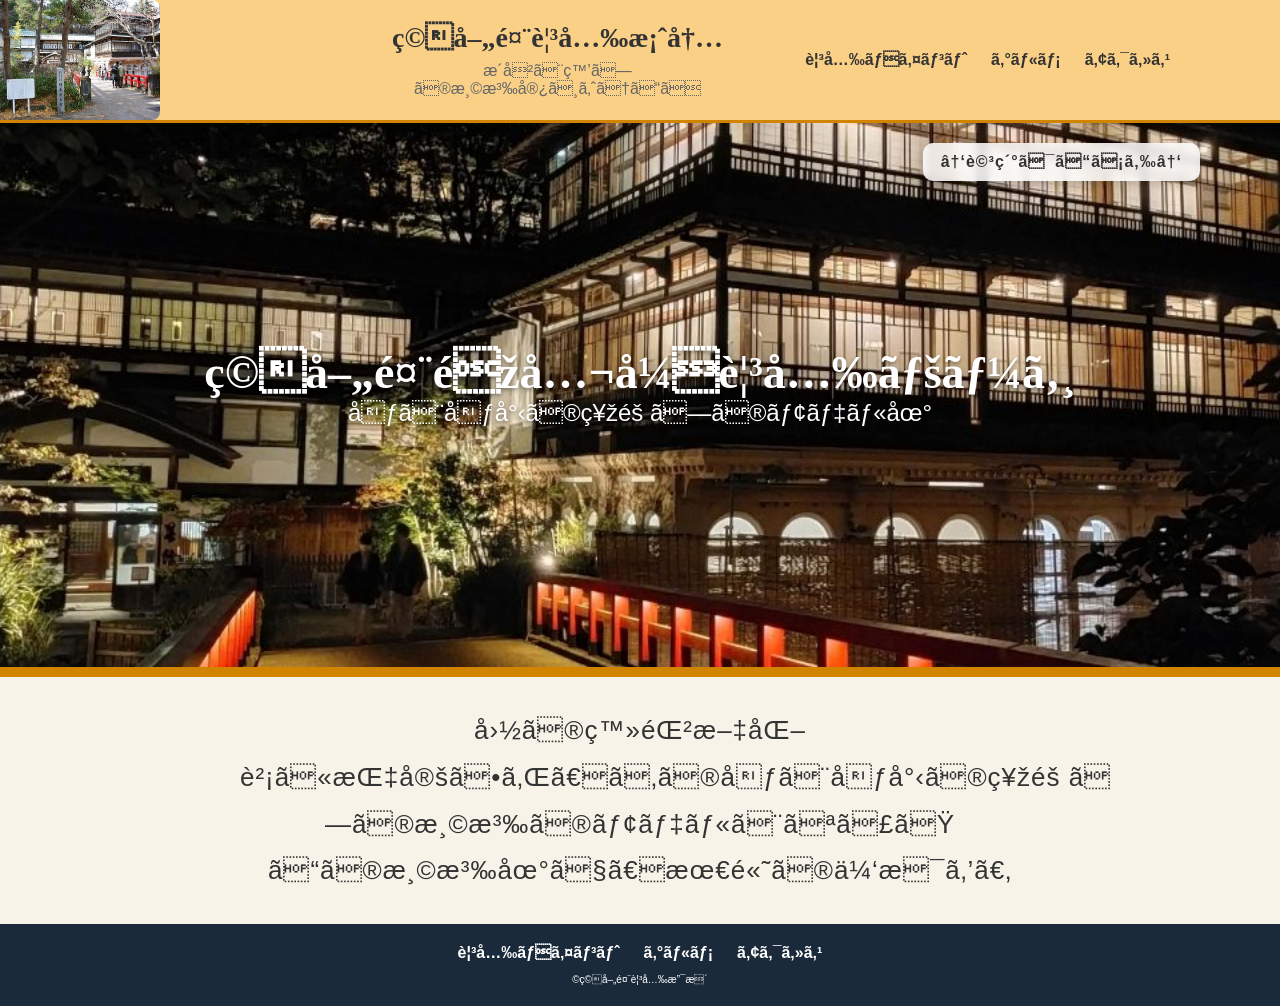
<file: index.html>
<!DOCTYPE html>
<html>
    <head>
        <meta charset="UTF=8">
        <title>積善館観光
        </title>
        <meta name="description" content="ページの概要">
        <meta name="viewport" content="width=device-width">
        <script src="js/toggle-menu.js"></script>
        <link href="css/common.css" rel="stylesheet">
        <link href="css/index.css" rel="stylesheet">
    </head>
    <body>
        <header class="header">
            <div class="header-inner">
                <a class="header-logo" href="index.html">
                    <img src="images/mainmenu.jpg" alt="ロゴ">
                </a>
                <div class="header-title">
                    <h1>積善館観光案内</h1>
                    <p>歴史と癒しの温泉宿へようこそ</p>
                </div>
                <button class="toggle-menu-button"></button>
                <div class="header-site-menu">
                    <nav class="site-menu">
                    <ul>
                        <li><a href="point.html">観光ポイント</a></li>
                        <li><a href="gurume.html">グルメ</a></li>
                        <li><a href="access.html">アクセス</a></li>
                        </ul>
                    </nav>
                </div>
            </div>
        </header> 
        <!--ここからmain-->
        <main>
            <div class="first-view">
                <div class="detail-pop">
                    ↑詳細はこちら↑
                </div>
                <div class="first-view-text">
                    <h1>積善館非公式観光ページ</h1>
                    <p>千と千尋の神隠しのモデル地</p><br>
                </div>
            </div>
                <div class="first-text">
                    <h1>
                        国の登録文化財に指定され、あの千と千尋の神隠しの温泉のモデルとなった
                        この温泉地で、最高の休息を。
                    </h1>
                </div>
            

        </main>   

        <footer class="footer">
            <nav class="site-menu">
                    <ul>
                        <li><a href="point.html">観光ポイント</a></li>
                        <li><a href="gurume.html">グルメ</a></li>
                        <li><a href="access.html">アクセス</a></li>
                        </ul>
                    </nav>
                    
                    <p class="copylight"><small>&copy;積善館観光支援</small></p>
        </footer>
        <button id="backToTopBtn" class="back-to-top">▲</button>
    </body>
</html>
</file>
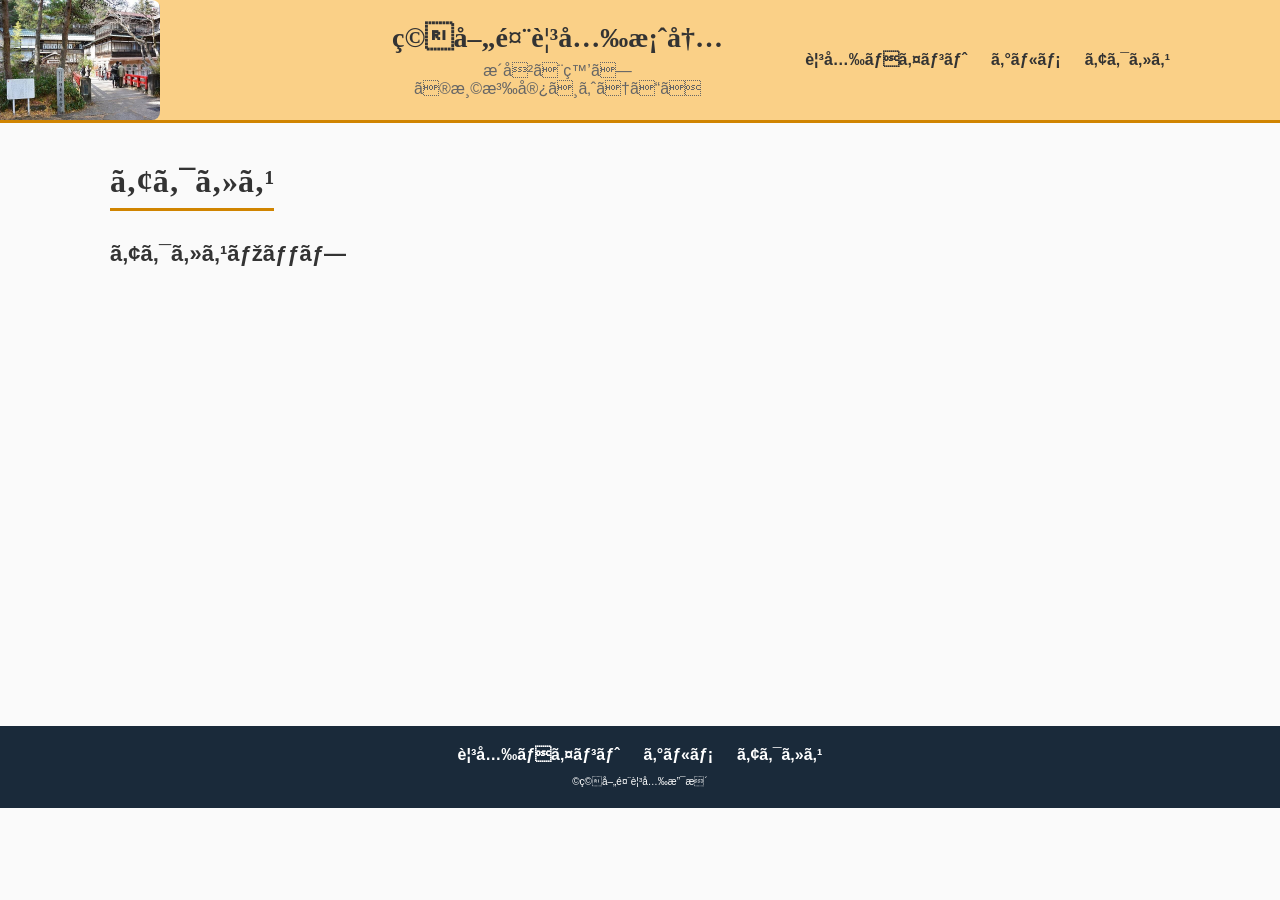
<file: access.html>
<!DOCTYPE html>
<html>
    <head>
        <meta charset="UTF=8">
        <title>積善館観光ページ</title>
        <meta name="description" content="ページの概要">
        <meta name="viewport" content="width=device-width">
        <script src="js/toggle-menu.js"></script>
        <link href="css/common.css" rel="stylesheet">
        <link href="css/access.css" rel="stylesheet">
    </head>
    <body>
        <header class="header">
            <div class="header-inner">
                <a class="header-logo" href="index.html">
                    <img src="images/mainmenu.jpg" alt="ロゴ">
                </a>
                <div class="header-title">
                    <h1>積善館観光案内</h1>
                    <p>歴史と癒しの温泉宿へようこそ</p>
                </div>
                <button class="toggle-menu-button"></button>
                <div class="header-site-menu">
                    <nav class="site-menu">
                    <ul>
                        <li><a href="point.html">観光ポイント</a></li>
                        <li><a href="gurume.html">グルメ</a></li>
                        <li><a href="access.html">アクセス</a></li>
                        </ul>
                    </nav>
                </div>
            </div>
        </header> 
        <main class="main">
            <div class="title">
                <h2>アクセス</h2>
            </div>
                <div class = "map">
                    <h2>アクセスマップ</h2>
                    <iframe src="https://www.google.com/maps/embed?pb=!1m18!1m12!1m3!1d3199.5075615230967!2d138.77377909999998!3d36.6863394!2m3!1f0!2f0!3f0!3m2!1i1024!2i768!4f13.1!3m3!1m2!1s0x601e0b1223d8f3ed%3A0x51bf4bdfb392c4b4!2z56mN5ZaE6aSo!5e0!3m2!1sja!2sjp!4v1784521269459!5m2!1sja!2sjp"  style="border:0;" allowfullscreen="" loading="lazy" referrerpolicy="strict-origin-when-cross-origin"></iframe>

                </div>
        </main>   
        <footer class="footer">
            <nav class="site-menu">
            <nav class="site-menu">
                    <ul>
                        <li><a href="point.html">観光ポイント</a></li>
                        <li><a href="gurume.html">グルメ</a></li>
                        <li><a href="access.html">アクセス</a></li>
                        </ul>
            </nav>
            
            <p class="copylight"><small>&copy;積善館観光支援</small></p>
        </footer>
        <button id="backToTopBtn" class="back-to-top">▲</button>
    </body>
</html>
</file>
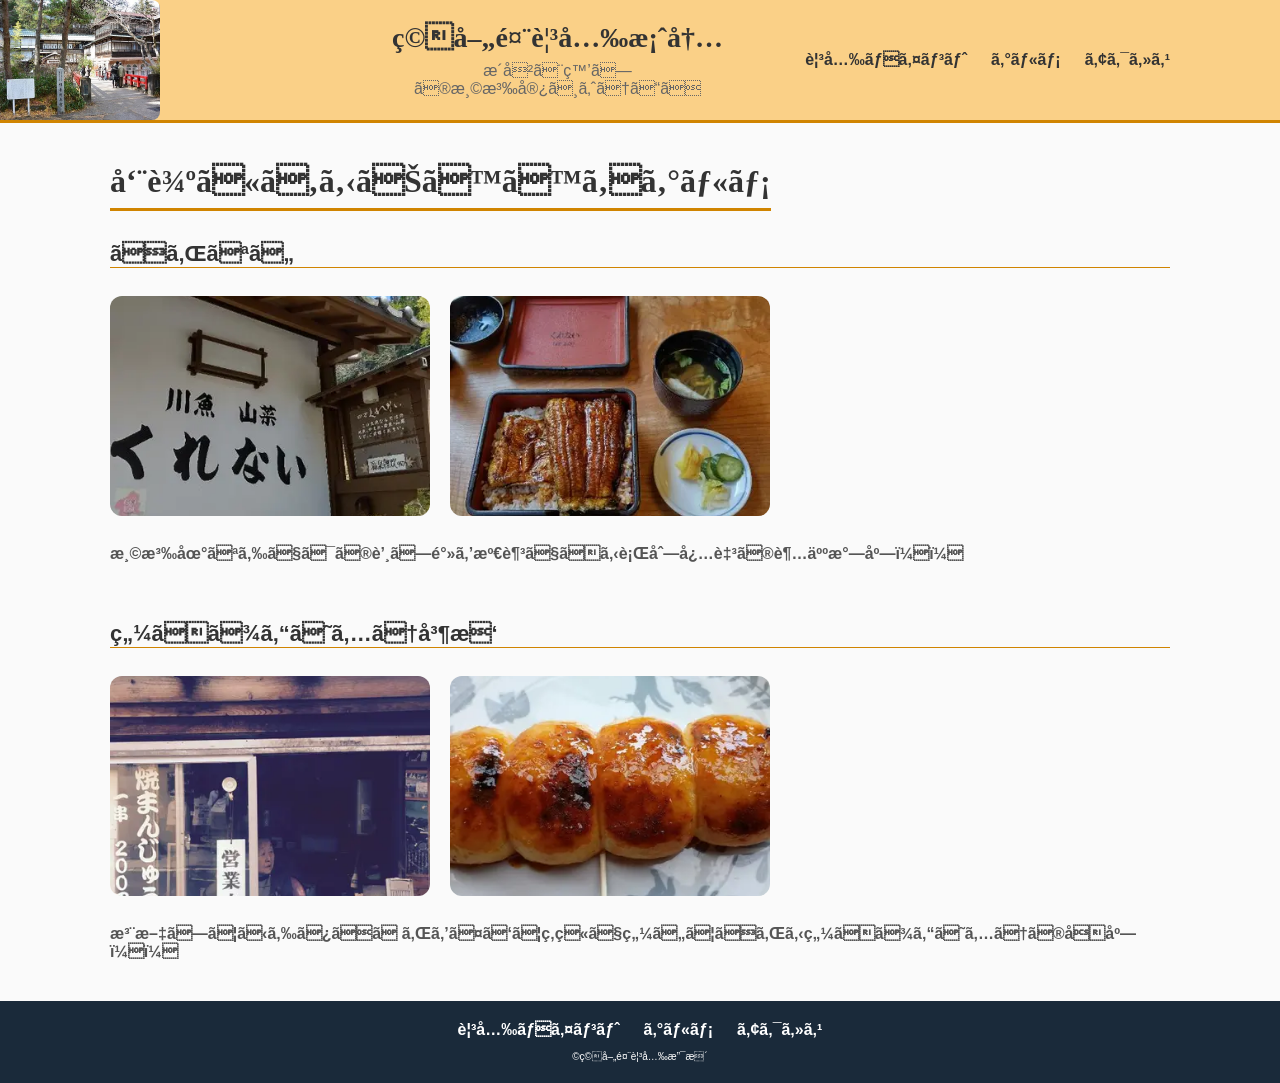
<file: gurume.html>
<!DOCTYPE html>
<html>
    <head>
        <meta charset="UTF=8">
        <title>積善館観光ページ</title>
        <meta name="description" content="ページの概要">
        <meta name="viewport" content="width=device-width">
        <script src="js/toggle-menu.js"></script>
        <link href="css/common.css" rel="stylesheet">
        <link href="css/gurume.css" rel="stylesheet">
    </head>
    <body>
        <header class="header">
            <div class="header-inner">
                <a class="header-logo" href="index.html">
                    <img src="images/mainmenu.jpg" alt="ロゴ">
                </a>
                <div class="header-title">
                    <h1>積善館観光案内</h1>
                    <p>歴史と癒しの温泉宿へようこそ</p>
                </div>
                <button class="toggle-menu-button"></button>
                <div class="header-site-menu">
                    <nav class="site-menu">
                    <ul>
                        <li><a href="point.html">観光ポイント</a></li>
                        <li><a href="gurume.html">グルメ</a></li>
                        <li><a href="access.html">アクセス</a></li>
                        </ul>
                    </nav>
                </div>
            </div>
        </header> 
        <main class="main">
            <div class="points">
                <h2>周辺にあるおすすめグルメ</h2>
                <div class="gourmet-block">
                    <h3>くれない</h3><br>
                    <div class="gourmet-images">
                        <img src="images/kurenaitenpo.jpg" width="300">
                        <img src="images/kurenaiunagi.jpg" width="300"><br>
                    </div>
                    <h4>温泉地ならではの蒸し鰻を満足できる行列必至の超人気店！！</h4><br>
                </div>
                <div class="gourmet-block">
                    <h3>焼きまんじゅう島村</h3><br>
                    <div class="gourmet-images">
                        <img src="images/simamuratenpo.jpg" width="300">
                        <img src="images/simamuradango.jpg" width="300"><br>
                    </div>
                    <h4>注文してからみそだれをつけて炭火で焼いてくれる焼きまんじゅうの名店！！</h4>
                </div>
            </div>
        </main>   
        <footer class="footer">
            <nav class="site-menu">
                    <ul>
                        <li><a href="point.html">観光ポイント</a></li>
                        <li><a href="gurume.html">グルメ</a></li>
                        <li><a href="access.html">アクセス</a></li>
                        </ul>
            </nav>
            
            <p class="copylight"><small>&copy;積善館観光支援</small></p>
        </footer>
        <button id="backToTopBtn" class="back-to-top">▲</button>
    </body>
</html>
</file>
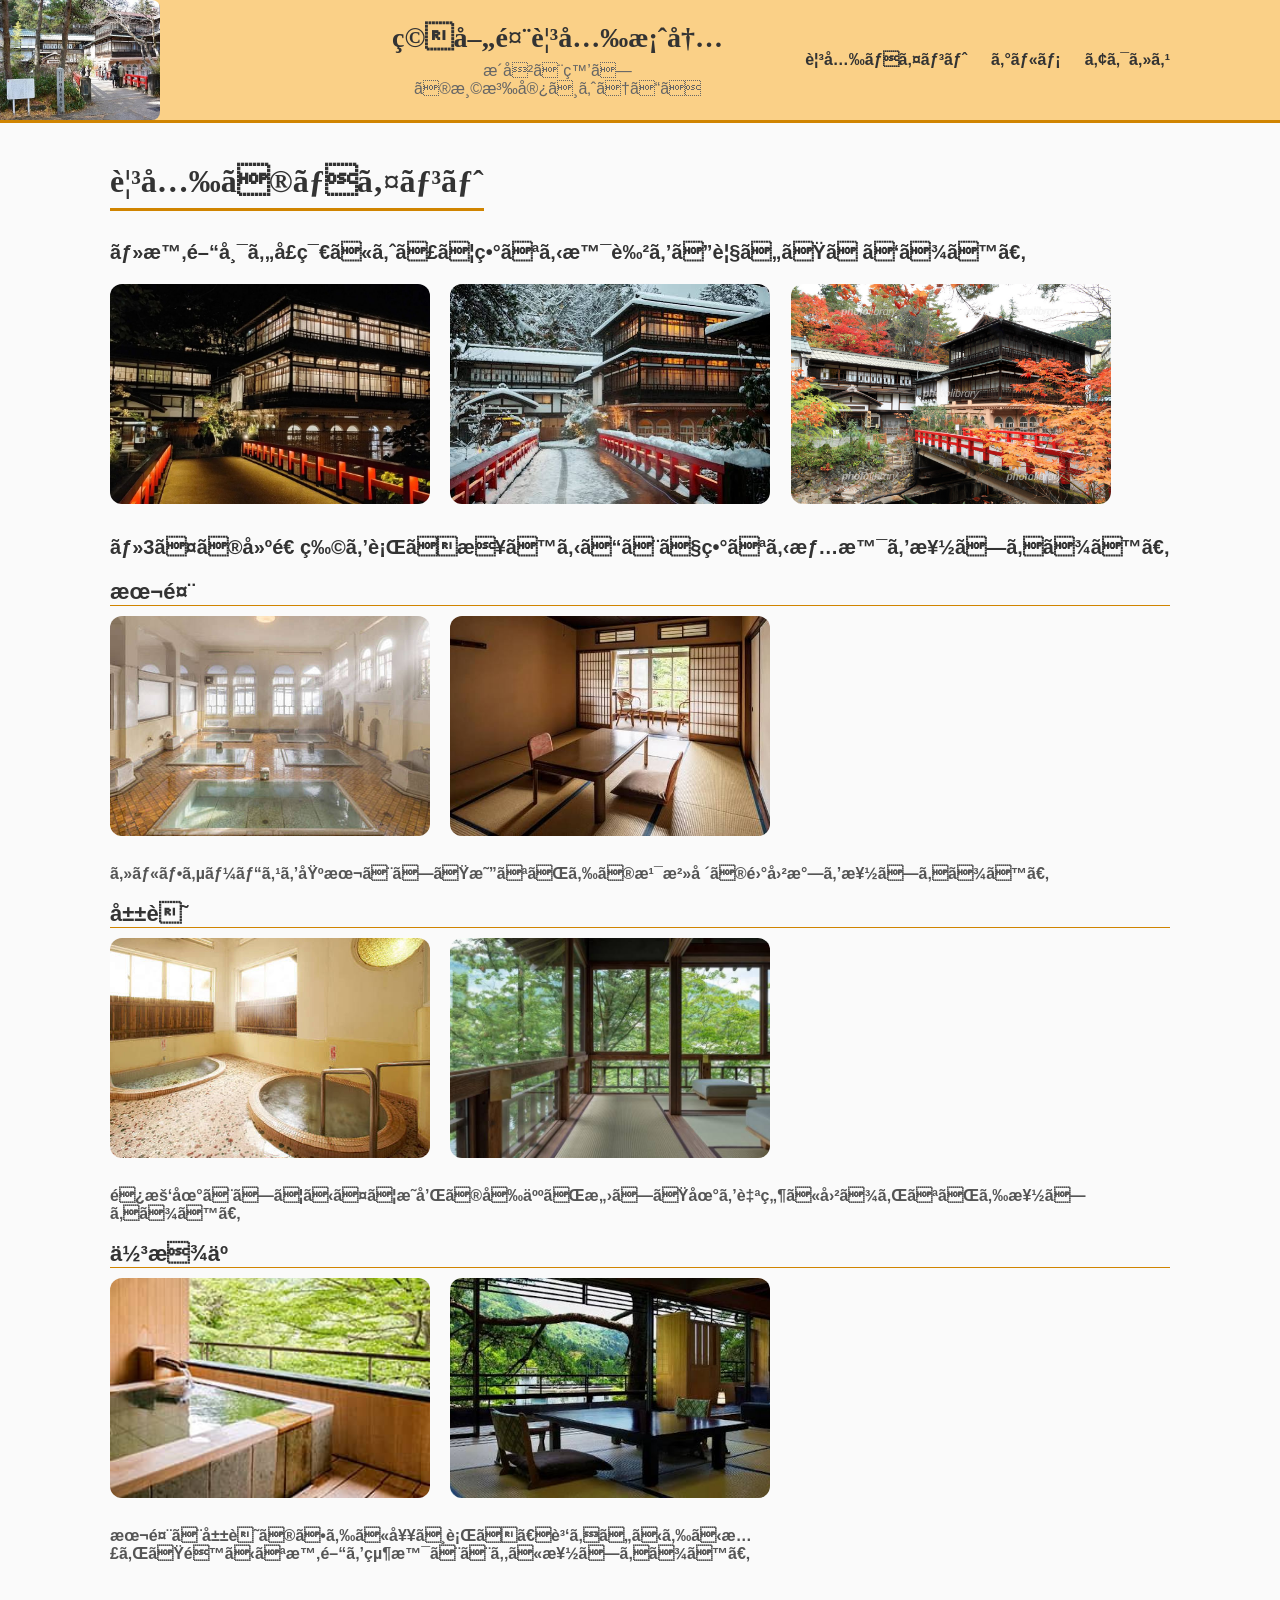
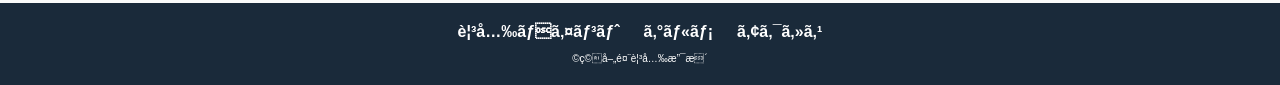
<file: point.html>
<!DOCTYPE html>
<html>
    <head>
        <meta charset="UTF=8">
        <title>積善館観光ページ</title>
        <meta name="description" content="ページの概要">
        <meta name="viewport" content="width=device-width">
        <script src="js/toggle-menu.js"></script>
        <link href="css/common.css" rel="stylesheet">
        <link href="css/point.css" rel="stylesheet">
    </head>
    <body>
        <header class="header">
            <div class="header-inner">
                <a class="header-logo" href="index.html">
                    <img src="images/mainmenu.jpg" alt="ロゴ">
                </a>
                <div class="header-title">
                    <h1>積善館観光案内</h1>
                    <p>歴史と癒しの温泉宿へようこそ</p>
                </div>
                <button class="toggle-menu-button"></button>
                <div class="header-site-menu">
                    <nav class="site-menu">
                        <ul>
                            <li><a href="point.html">観光ポイント</a></li>
                            <li><a href="gurume.html">グルメ</a></li>
                            <li><a href="access.html">アクセス</a></li>
                        </ul>
                    </nav>
                </div>
            </div>
        </header> 
        <main class="main">
            <div class="title">
                    <h1>観光のポイント</h1>
            </div>
            <div class="feature">
                <div class="feature-text">
                    <h2>・時間帯や季節によって異なる景色をご覧いただけます。</h2>
                </div>
                <div class="feature-images">
                    <img src = "images/kari.jpg" width="250">
                    <img src = "images/yuki.jpg" width="250">
                    <img src="images/aki.jpg" width="250"><br>
                </div><br>
                <div class="feature-text">
                    <h2>・3つの建造物を行き来することで異なる情景を楽しめます。</h2>
                </div>
                <div class="feature-block">
                    <h3>本館</h3>
                    <div class="feature-images">
                        <img src="images/honkanonsen.jpg" width="400">
                        <img src="images/honkanheya.jpg" width="400"><br>
                    </div>
                    <h4>セルフサービスを基本とした昔ながらの湯治場の雰囲気を楽しめます。</h4><br>
                </div>
                <div class="feature-block">
                    <h3>山荘</h3>
                    <div class="feature-images">
                        <img src="images/sansouonsen.jpg" width="400">
                        <img src="images/sansouheya.jpg" width="400"><br>
                    </div>
                    <h4>避暑地としてかつて昭和の偉人が愛した地を自然に囲まれながら楽しめます。</h4><br>
                </div>
                <div class="feature-block">
                    <h3>佳松亭</h3>
                    <div class="feature-images">
                        <img src="images/kasyouteionsen.jpg" width="400">
                        <img src="images/kasyouteiheya.jpg" width="400"><br>
                    </div>
                    <h4>本館と山荘のさらに奥へ行き、賑わいからか慣れた静かな時間を絶景とともに楽しめます。</h4>
                </div>

            </div> 
        </main>   
        <footer class="footer">
            <nav class="site-menu">
                <ul>
                    <li><a href="point.html">観光ポイント</a></li>
                    <li><a href="gurume.html">グルメ</a></li>
                    <li><a href="access.html">アクセス</a></li>
                    </ul>
            </nav>
            
            <p class="copylight"><small>&copy;積善館観光支援</small></p>
        </footer>
        <button id="backToTopBtn" class="back-to-top">▲</button>
    </body>
</html>
</file>
<file: css/common.css>
@charset "utf-8";

/*基本設定*/
*,
::before,
::after {
    padding:0;
    margin: 0;
    box-sizing: border-box;
}
ul,ol {
    list-style: none;
}
a {
    color: inherit;
    text-decoration: none;
}

/* ------------------------------
    全体
------------------------------ */
body {
    margin: 0;
    font-family: "Yu Gothic", sans-serif;
    color: #333;
    background: #fafafa;
}
img {
    max-width: 100%;
}

/* ------------------------------
    ヘッダー（PC）
------------------------------ */
.header {
    background: #fad087;
    border-bottom: 3px solid #d08400;
    position: relative;
}

.header-inner {
    padding:0 20px;
    max-width: 1100px;
    margin: 0 auto;
    gap: 40px;
    display: flex;
    align-items: center;
    justify-content: space-between;
    height: 120px;
}

.header-logo {
    height: 100%;
    position: absolute;
    top: 0;
    left: 0;
}

.header-logo img {
    height: 100%;
    width: auto;
    object-fit: cover;
    border-radius: 0 8px 8px 0;
}

.header-title {
    flex: 1;
    text-align: center;
    margin-left: 280px; 
    margin-right: 40px;
}

.header-title h1 {
    font-size: 28px;
    margin: 0;
    color: #333;
    font-family: "Noto Serif JP", serif;
}

.header-title p {
    margin: 8px 0 0;
    color: #666;
}

/* PCではヘッダー内に横並びで表示 */
.header-site-menu {
    display: block;
    position: static;
}

.header-site-menu nav ul {
    display: flex;
    gap: 24px;
}

/* ------------------------------
    メニュー（PC）
------------------------------ */
.site-menu ul {
    display: flex;
    gap: 24px;
}

.site-menu a {
    color: #333;
    font-weight: bold;
    transition: color .2s ease;
}

.site-menu a:hover {
    color: #0678b1;
}

/* ------------------------------
    ハンバーガーボタン（PCでは非表示）
------------------------------ */
.toggle-menu-button {
    display: none;
    border: none;
    background: transparent;
    cursor: pointer;
}

/* ------------------------------
    フッター
------------------------------ */
.footer {
    background: #1a2a3a;
    padding: 20px;
    text-align: center;
    color: #fff; /* 全体の文字を白に */
}

.footer .site-menu a {
    color: #fff;
}

.footer .site-menu ul {
    justify-content: center;
    margin-bottom: 10px;
    color: #ffffff;
}

.copylight {
    color: #ffffff;
    font-size: 12px;
}

.back-to-top {
    position: fixed;
    bottom: 20px;
    right: 20px;
    width: 50px;
    height: 50px;
    border-radius: 50%;
    background: #d08400; 
    color: #fff;
    border: none;
    font-size: 22px;
    cursor: pointer;
    box-shadow: 0 4px 10px rgba(0,0,0,0.2);
    display: none; 
    transition: opacity 0.3s ease;
    z-index: 9999; 
}

.back-to-top:hover {
    background: #b56f00;
}

/* ------------------------------
    スマホ対応
------------------------------ */
@media (max-width: 768px) {

    .header {
        position: relative;
        height: auto;
        box-shadow: none;
        padding-top: 0;
    }

    .header-inner {
        flex-direction: row;
        align-items: center;
        justify-content: space-between;
        height: auto;
        padding: 0 10px;
        gap: 10px;
        
    }

    .header-logo {
        position: static;
        width: 70px;
        height: 70px;
        flex-shrink: 0;
        overflow: hidden;
    }

    .header-logo img {
        width: 100%;
        height: 100%;
        object-fit: cover;
        object-position: center; 
        border-radius: 8px; 
    }

    .header-title {
        flex: 1;
        width: auto;
        text-align: center;
        margin: 0;
    }

    .header-title h1 {
        font-size: 20px;
    }

    .header-title p {
        font-size: 12px;
    }

    /* ハンバーガー表示 */
    .toggle-menu-button {
        display: block;
        width: 44px;
        height: 34px;
        background-image: url(../images/icon-menu.png);
        background-size: 60%;
        background-position: center;
        background-repeat: no-repeat;
        background-color: #ff622e;
        border-radius: 6px;
        border: none;
        cursor: pointer;
        margin: 0;
        flex-shrink: 0;
    }

    /* PCメニューを消す */
    .header-site-menu {
        display: none;
        position: absolute;
        top: 100%;
        left: 0;
        width: 100%;
        background: #e6f0f2;
        padding: 20px 0;
        box-shadow: 0 4px 10px rgba(0,0,0,0.1);
        z-index: 999;
    }

    /* トグルで表示 */
    .header-site-menu.is-show {
        display: block;
    }

    /* スマホでは縦並び */
    .header-site-menu nav ul {
        flex-direction: column;
        gap: 16px;
        text-align: center;
    }

    main {
        margin-top: 0;
    }
}
</file>
<file: css/index.css>
.first-view {
    width: 100%;
    height: 550px;
    background-image: url(../images/kari.jpg);
    background-size: cover;
    background-position: center;
    background-repeat: no-repeat;
    display: flex;
    align-items: center;
    justify-content: center;
    text-align: center;
    padding: 20px;
    border-bottom: 6px solid #d08400;
    position: relative;
}

.detail-pop {
    position: absolute;
    top: 20px;
    right: 80px;

    background: rgba(255, 255, 255, 0.85);
    color: #333;
    padding: 10px 18px;
    border-radius: 10px;
    
    font-size: 16px;
    font-weight: bold;
    letter-spacing: 1px;

    box-shadow: 0 4px 10px rgba(0,0,0,0.2);
    backdrop-filter: blur(4px);

    cursor: pointer;
    transition: 0.3s;
}

.detail-pop:hover {
    background: rgba(255, 255, 255, 1);
    transform: translateY(-3px);
}

.first-view-text h1 {
    color: white;
    font-size: 46px;
    text-shadow: 0 2px 4px rgba(0,0,0,0.4);
    font-family: "Noto Serif JP", serif;
}

.first-view-text p {
    font-size: 24px;
    color: white;
    text-shadow: 0 2px 4px rgba(0,0,0,0.4);
}

.first-text {
    width: 100%;
    text-align: center;
    padding: 30px 20px;
    background: #f7f3e9; 
    border-top: 4px solid #d08400; 
}

.first-text h1 {
    font-size: 26px;
    line-height: 1.8;
    color: #333;
    max-width: 800px;
    margin: 0 auto;

    font-weight: 500;
    letter-spacing: 1px;

    animation: fadeInUp 1.2s ease-out;
}

@keyframes fadeInUp {
    0% { opacity: 0; transform: translateY(20px); }
    100% { opacity: 1; transform: translateY(0); }
}


@media (max-width: 768px) {
    .first-view {
        height: 220px;
        padding: 10px;
    }

    .first-view-text h1 {
        font-size: 22px;
        font-family: "Noto Serif JP", serif;
    }

    .first-view-text p {
        font-size: 14px;
    }

    .first-text h1 {
        font-size: 22px;
    }

    .detail-pop {
        font-size: 8px;
        box-shadow: 0 1px 3px rgba(0,0,0,0.2);
        top: 7px;
        right: 7px;
    }
}
</file>
<file: css/access.css>
.main {
    max-width: 1100px;
    margin: 40px auto;
    padding: 0 20px;
}

.title h2 {
    font-size: 32px;
    text-align: center;
    margin-bottom: 30px;
    border-bottom: 3px solid #d08400;
    display: inline-block;
    padding-bottom: 8px;
    font-family: "Noto Serif JP", serif;
}

.map h2 {
    font-size: 22px;
    margin-bottom: 15px;
    color: #333333;
}

.map iframe {
    width: 100%;
    height: 400px;
    border-radius: 10px;
    border: none;
}

@media (max-width: 768px) {
    .main {
        margin: 20px auto;
        padding: 0 10px;
    }

    .title h2 {
        font-size: 24px;
    }

    .map h2 {
        font-size: 18px;
    }

    .map iframe {
        height: 300px;
    }
}
</file>
<file: css/gurume.css>
.main {
    max-width: 1100px;
    margin: 40px auto;
    padding: 0 20px;
}

.points h2 {
    font-size: 32px;
    text-align: center;
    margin-bottom: 30px;
    border-bottom: 3px solid #d08400;
    display: inline-block;
    padding-bottom: 8px;
    font-family: "Noto Serif JP", serif;
}

.gourmet-block {
    margin-bottom: 40px;
}

.gourmet-block h3 {
    font-size: 22px;
    margin-bottom: 10px;
    color: #333;
    border-bottom: 1px solid #d08400;
}

.gourmet-block h4 {
    font-size: 16px;
    margin-top: 15px;
    color: #555;
}

.gourmet-images {
    overflow-x: auto;
    white-space: nowrap;
    padding-bottom: 10px;
    
}

.gourmet-images img {
    display: inline-block;
    width: 320px;     
    height: 220px;    
    object-fit: cover;
    margin-right: 16px;
    border-radius: 12px;
}

.gourmet-images::-webkit-scrollbar {
    height: 8px;
}
.gourmet-images::-webkit-scrollbar-thumb {
    background: #ccc;
    border-radius: 4px;
}

@media (max-width: 768px) {
    .gourmet-images img {
        width: 260px;
        height: 180px;
        margin-right: 12px;
    }
}
</file>
<file: css/point.css>
.main {
    max-width: 1100px;
    margin: 40px auto;
    padding: 0 20px;
}

.title h1 {
    font-size: 32px;
    text-align: center;
    margin-bottom: 30px;
    border-bottom: 3px solid #d08400;
    display: inline-block;
    padding-bottom: 8px;
    font-family: "Noto Serif JP", serif;
}

.feature-text h2 {
    font-size: 20px;
    margin-bottom: 20px;
    color: #333;
}

.feature-text {
    
    margin-bottom: 20px;
}

.feature-images {
    overflow-x: auto;      /* 横スクロールを許可 */
    white-space: nowrap;   /* 横並びにする */
    padding-bottom: 10px;
}

.feature-images img {
    display: inline-block;
    width: 320px;
    height: 220px;
    margin-right: 16px;
    border-radius: 12px;
    object-fit: cover;
}

.feature-images::-webkit-scrollbar {
    height: 8px;
}
.feature-images::-webkit-scrollbar-thumb {
    background: #ccc;
    border-radius: 4px;
}

.feature-block h3 {
    font-size: 22px;
    margin-bottom: 10px;
    color: #333;
    border-bottom: 1px solid #d08400;
}

.feature-block h4 {
    font-size: 16px;
    margin-top: 15px;
    color: #555;

}

@media (max-width: 768px) {
    .title h1 {
        font-size: 26px;
        font-family: "Noto Serif JP", serif;
    }

    .feature-text h2 {
        font-size: 18px;
    }

    .feature-images img {
        width: 260px;
        height: 180px;
        margin-right: 12px;
    }
}
</file>
